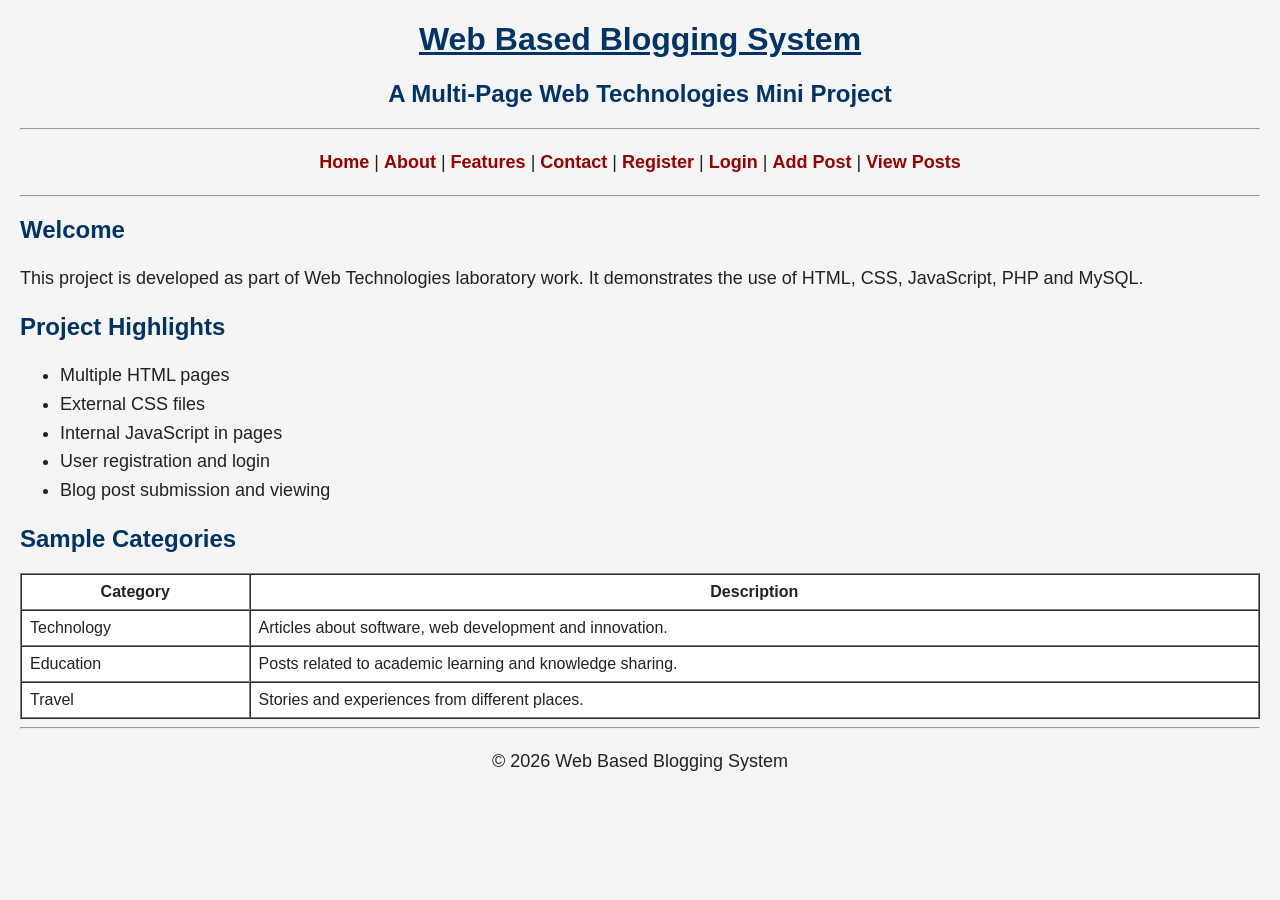
<file: index.html>
<!DOCTYPE html>
<html>
<head>
    <title>Web Based Blogging System - Home</title>
    <link rel="stylesheet" href="css/style.css">
</head>
<body>

    <h1 align="center"><u>Web Based Blogging System</u></h1>
    <h2 align="center">A Multi-Page Web Technologies Mini Project</h2>
    <hr>

    <p align="center">
        <a href="index.html">Home</a> |
        <a href="about.html">About</a> |
        <a href="features.html">Features</a> |
        <a href="contact.html">Contact</a> |
        <a href="register-form.html">Register</a> |
        <a href="login-form.html">Login</a> |
        <a href="post-form.html">Add Post</a> |
        <a href="view_posts.php">View Posts</a>
    </p>

    <hr>

    <h2>Welcome</h2>
    <p>
        This project is developed as part of Web Technologies laboratory work.
        It demonstrates the use of HTML, CSS, JavaScript, PHP and MySQL.
    </p>

    <h2>Project Highlights</h2>
    <ul>
        <li>Multiple HTML pages</li>
        <li>External CSS files</li>
        <li>Internal JavaScript in pages</li>
        <li>User registration and login</li>
        <li>Blog post submission and viewing</li>
    </ul>

    <h2>Sample Categories</h2>
    <table border="1" width="100%" cellpadding="8" cellspacing="0">
        <tr>
            <th>Category</th>
            <th>Description</th>
        </tr>
        <tr>
            <td>Technology</td>
            <td>Articles about software, web development and innovation.</td>
        </tr>
        <tr>
            <td>Education</td>
            <td>Posts related to academic learning and knowledge sharing.</td>
        </tr>
        <tr>
            <td>Travel</td>
            <td>Stories and experiences from different places.</td>
        </tr>
    </table>

    <hr>
    <p align="center">© 2026 Web Based Blogging System</p>

</body>
</html>
</file>
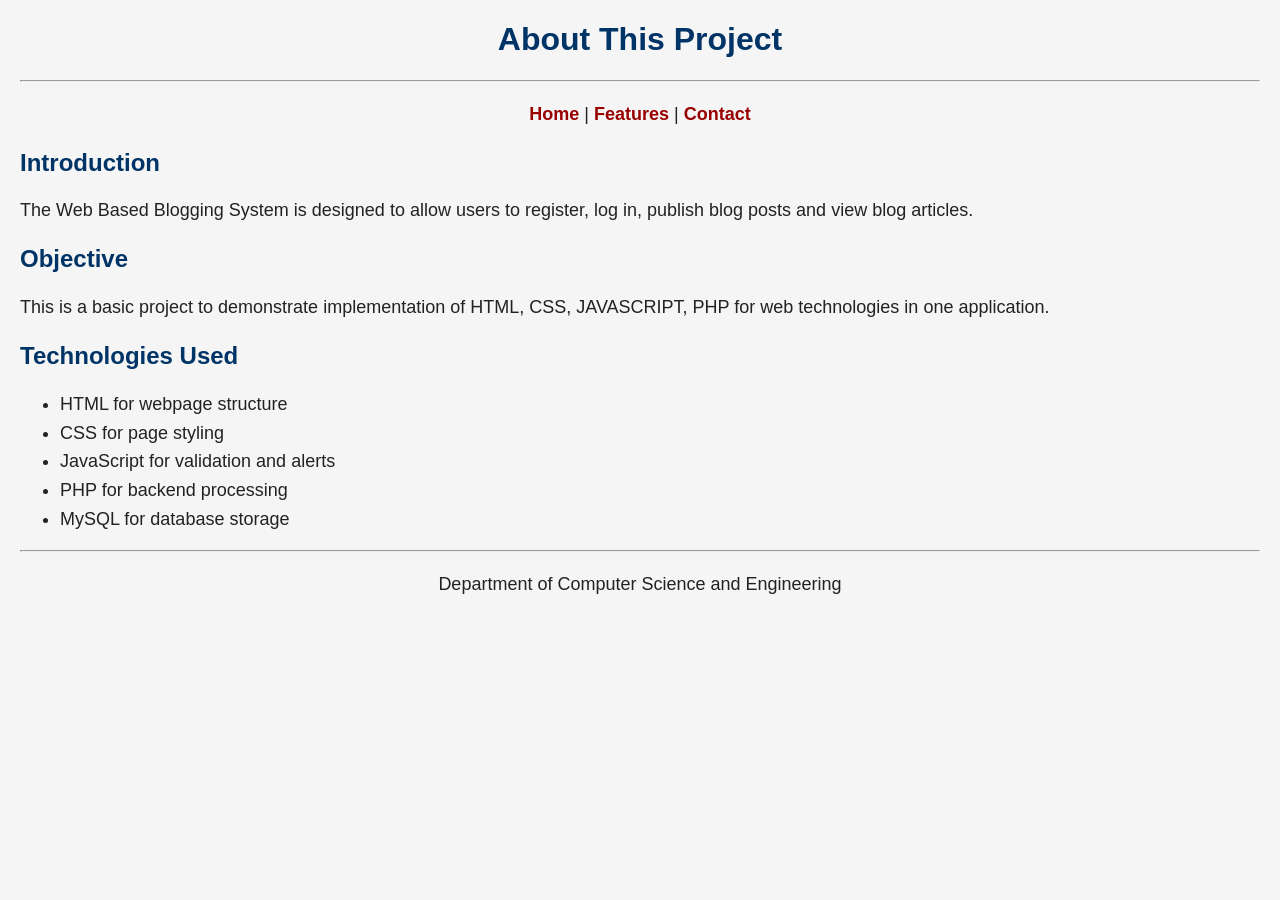
<file: about.html>
<!DOCTYPE html>
<html>
<head>
    <title>About - Web Based Blogging System</title>
    <link rel="stylesheet" href="css/style.css">
</head>
<body>

    <h1 align="center">About This Project</h1>
    <hr>

    <p align="center">
        <a href="index.html">Home</a> |
        <a href="features.html">Features</a> |
        <a href="contact.html">Contact</a>
    </p>

    <h2>Introduction</h2>
    <p>
        The Web Based Blogging System is designed to allow users to register,
        log in, publish blog posts and view blog articles.
    </p>

    <h2>Objective</h2>
    <p>
        This is a basic project to demonstrate implementation of HTML, CSS, JAVASCRIPT, PHP for web technologies in one application.
    </p>

    <h2>Technologies Used</h2>
    <ul>
        <li>HTML for webpage structure</li>
        <li>CSS for page styling</li>
        <li>JavaScript for validation and alerts</li>
        <li>PHP for backend processing</li>
        <li>MySQL for database storage</li>
    </ul>

    <hr>
    <p align="center">Department of Computer Science and Engineering</p>

</body>
</html>
</file>
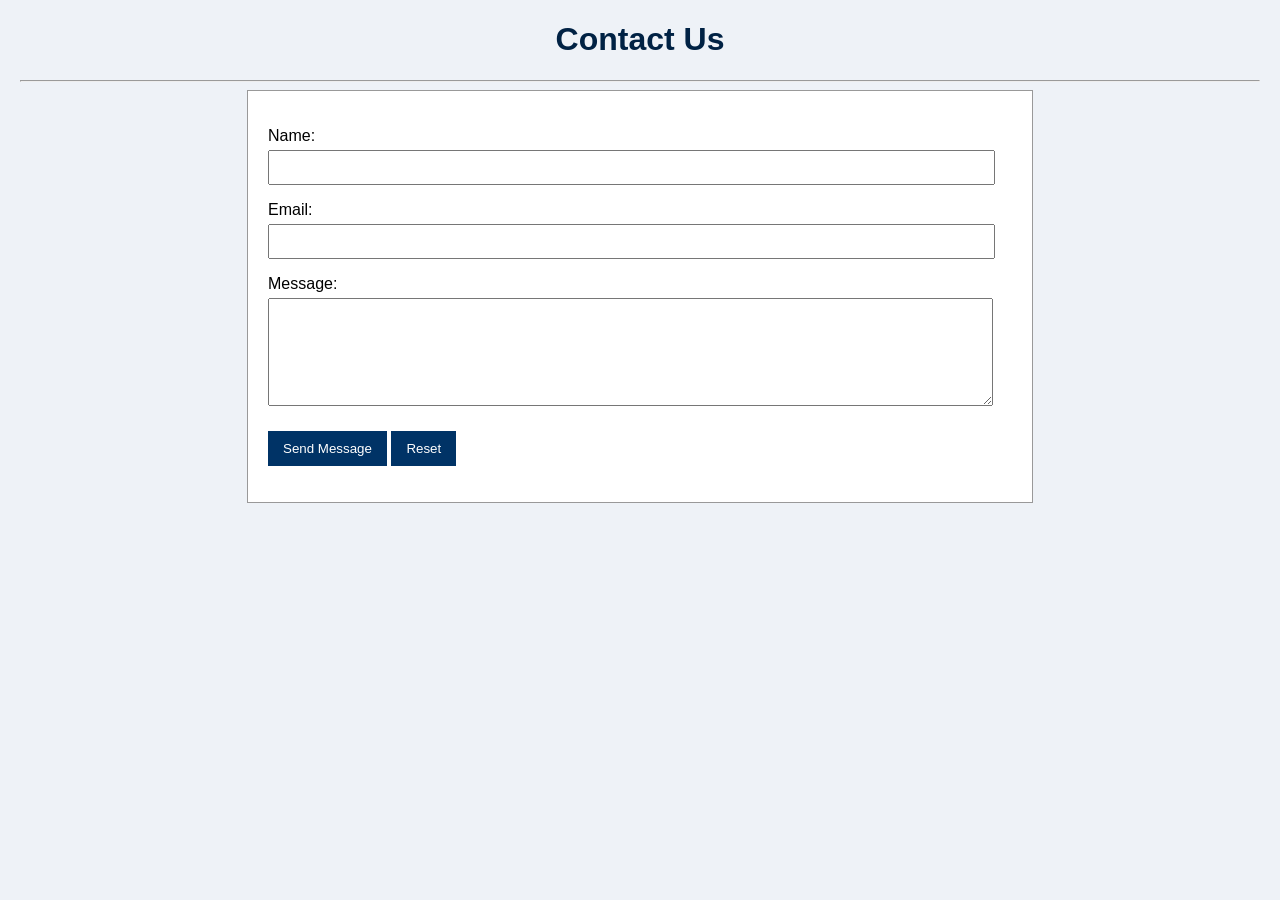
<file: contact.html>
<!DOCTYPE html>
<html>
<head>
    <title>Contact - Web Based Blogging System</title>
    <link rel="stylesheet" href="css/forms.css">
</head>
<body>

    <h1 align="center">Contact Us</h1>
    <hr>

    <form action="#" method="get" onsubmit="return validateContactForm()">
        <p>
            <label>Name:</label><br>
            <input type="text" id="name" name="name" size="40">
        </p>

        <p>
            <label>Email:</label><br>
            <input type="text" id="email" name="email" size="40">
        </p>

        <p>
            <label>Message:</label><br>
            <textarea id="message" name="message" rows="6" cols="50"></textarea>
        </p>

        <p>
            <input type="submit" value="Send Message">
            <input type="reset" value="Reset">
        </p>
    </form>

    <script>
        function validateContactForm() {
            var name = document.getElementById("name").value;
            var email = document.getElementById("email").value;
            var message = document.getElementById("message").value;

            if (name == "" || email == "" || message == "") {
                alert("Please fill all contact form fields.");
                return false;
            }
            alert("Message submitted successfully. Demo only.");
            return true;
        }
    </script>

</body>
</html>
</file>
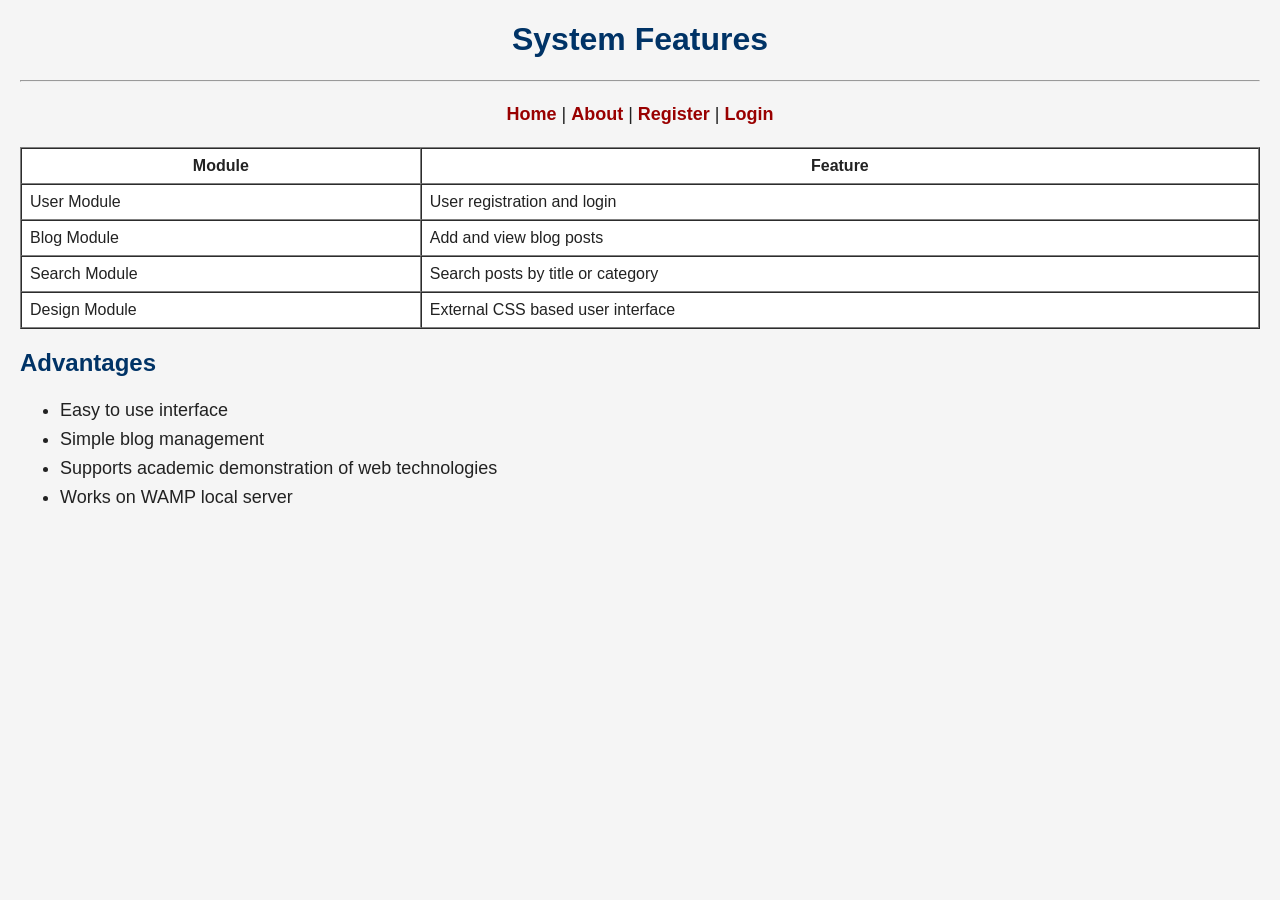
<file: features.html>
<!DOCTYPE html>
<html>
<head>
    <title>Features - Web Based Blogging System</title>
    <link rel="stylesheet" href="css/style.css">
</head>
<body>

    <h1 align="center">System Features</h1>
    <hr>

    <p align="center">
        <a href="index.html">Home</a> |
        <a href="about.html">About</a> |
        <a href="register-form.html">Register</a> |
        <a href="login-form.html">Login</a>
    </p>

    <table border="1" width="100%" cellpadding="8" cellspacing="0">
        <tr>
            <th>Module</th>
            <th>Feature</th>
        </tr>
        <tr>
            <td>User Module</td>
            <td>User registration and login</td>
        </tr>
        <tr>
            <td>Blog Module</td>
            <td>Add and view blog posts</td>
        </tr>
        <tr>
            <td>Search Module</td>
            <td>Search posts by title or category</td>
        </tr>
        <tr>
            <td>Design Module</td>
            <td>External CSS based user interface</td>
        </tr>
    </table>

    <h2>Advantages</h2>
    <ul>
        <li>Easy to use interface</li>
        <li>Simple blog management</li>
        <li>Supports academic demonstration of web technologies</li>
        <li>Works on WAMP local server</li>
    </ul>

</body>
</html>
</file>
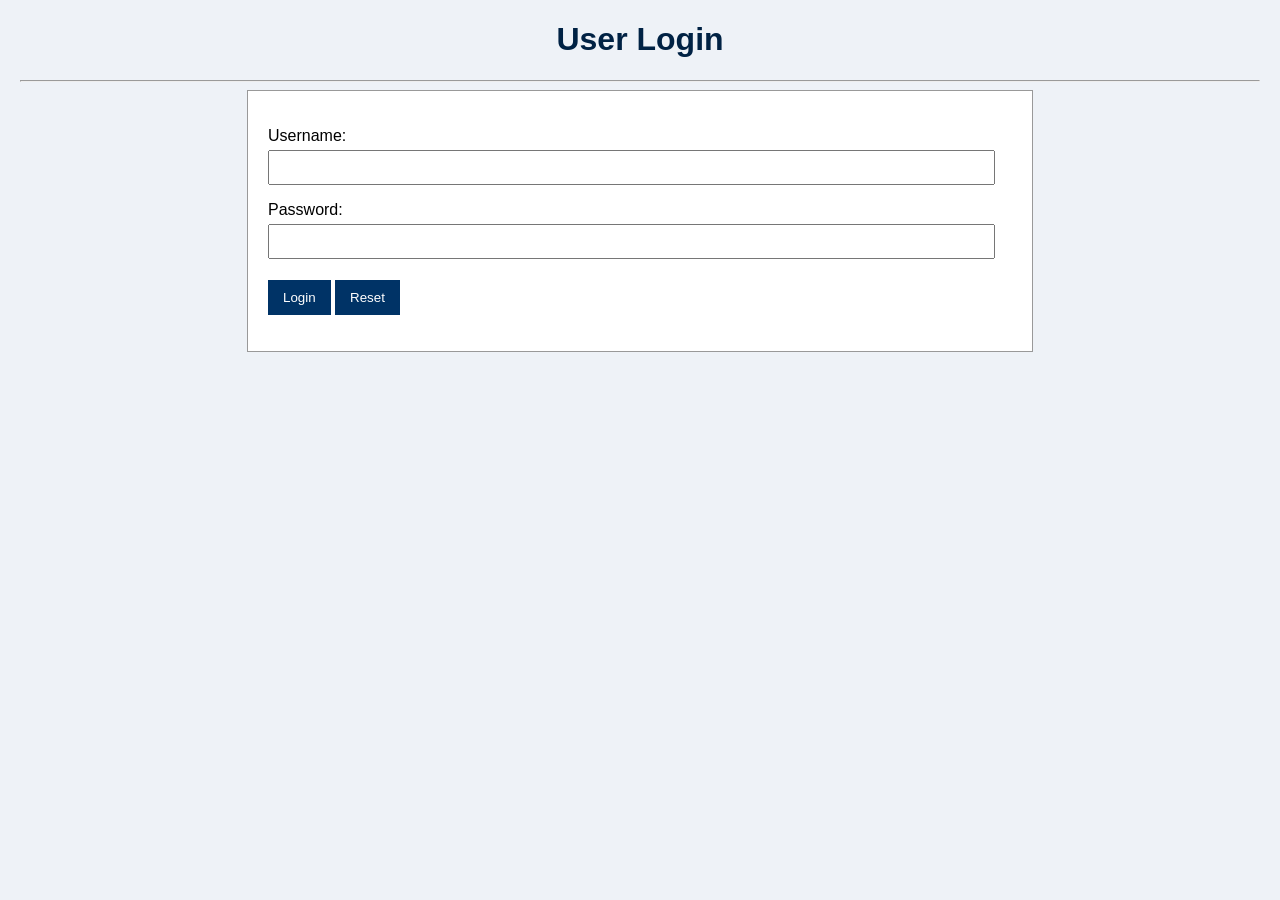
<file: login-form.html>
<!DOCTYPE html>
<html>
<head>
    <title>User Login</title>
    <link rel="stylesheet" href="css/forms.css">
</head>
<body>

    <h1 align="center">User Login</h1>
    <hr>

    <form action="login.php" method="post" onsubmit="return validateLogin()">
        <p>
            <label>Username:</label><br>
            <input type="text" name="username" id="username" size="40">
        </p>

        <p>
            <label>Password:</label><br>
            <input type="password" name="password" id="password" size="40">
        </p>

        <p>
            <input type="submit" value="Login">
            <input type="reset" value="Reset">
        </p>
    </form>

    <script>
        function validateLogin() {
            var username = document.getElementById("username").value;
            var password = document.getElementById("password").value;

            if (username == "" || password == "") {
                alert("Please enter username and password.");
                return false;
            }
            return true;
        }
    </script>

</body>
</html>
</file>
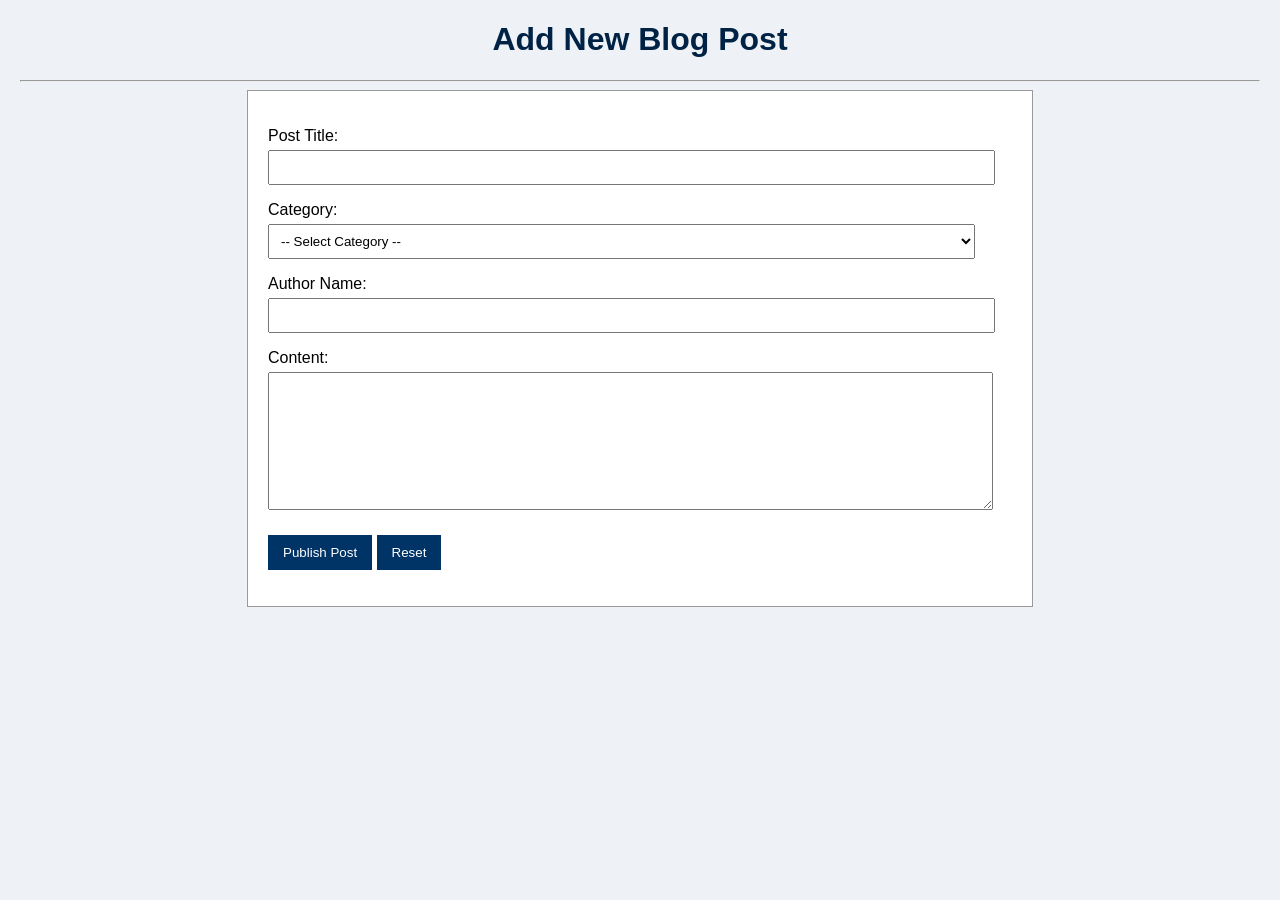
<file: post-form.html>
<!DOCTYPE html>
<html>
<head>
    <title>Add Blog Post</title>
    <link rel="stylesheet" href="css/forms.css">
</head>
<body>

    <h1 align="center">Add New Blog Post</h1>
    <hr>

    <form action="save_post.php" method="post" onsubmit="return validatePost()">
        <p>
            <label>Post Title:</label><br>
            <input type="text" name="title" id="title" size="50">
        </p>

        <p>
            <label>Category:</label><br>
            <select name="category" id="category">
                <option value="">-- Select Category --</option>
                <option value="Technology">Technology</option>
                <option value="Education">Education</option>
                <option value="Travel">Travel</option>
                <option value="Health">Health</option>
            </select>
        </p>

        <p>
            <label>Author Name:</label><br>
            <input type="text" name="author" id="author" size="40">
        </p>

        <p>
            <label>Content:</label><br>
            <textarea name="content" id="content" rows="8" cols="60"></textarea>
        </p>

        <p>
            <input type="submit" value="Publish Post">
            <input type="reset" value="Reset">
        </p>
    </form>

    <script>
        function validatePost() {
            var title = document.getElementById("title").value;
            var category = document.getElementById("category").value;
            var author = document.getElementById("author").value;
            var content = document.getElementById("content").value;

            if (title == "" || category == "" || author == "" || content == "") {
                alert("Please fill all blog post fields.");
                return false;
            }
            return true;
        }
    </script>

</body>
</html>
</file>
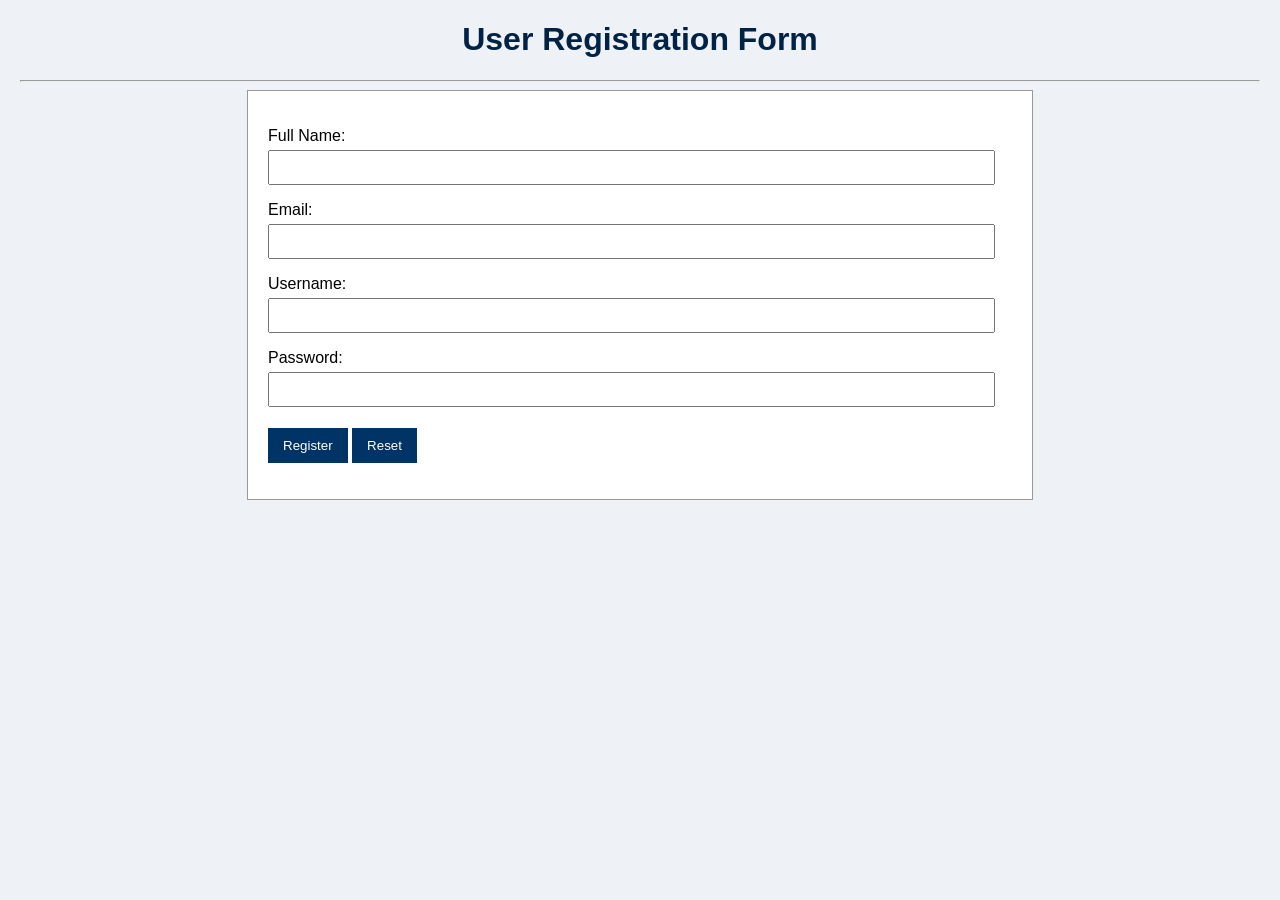
<file: register-form.html>
<!DOCTYPE html>
<html>
<head>
    <title>User Registration</title>
    <link rel="stylesheet" href="css/forms.css">
</head>
<body>

    <h1 align="center">User Registration Form</h1>
    <hr>

    <form action="/blogging-system/register.php" method="post" onsubmit="return validateRegister()">
        <p>
            <label>Full Name:</label><br>
            <input type="text" name="fullname" id="fullname" size="40">
        </p>

        <p>
            <label>Email:</label><br>
            <input type="text" name="email" id="email" size="40">
        </p>

        <p>
            <label>Username:</label><br>
            <input type="text" name="username" id="username" size="40">
        </p>

        <p>
            <label>Password:</label><br>
            <input type="password" name="password" id="password" size="40">
        </p>

        <p>
            <input type="submit" value="Register">
            <input type="reset" value="Reset">
        </p>
    </form>

    <script>
        function validateRegister() {
            var fullname = document.getElementById("fullname").value;
            var email = document.getElementById("email").value;
            var username = document.getElementById("username").value;
            var password = document.getElementById("password").value;

            if (fullname == "" || email == "" || username == "" || password == "") {
                alert("All fields are required.");
                return false;
            }
            return true;
        }
    </script>

</body>
</html>
</file>
<file: css/style.css>
body {
    background-color: #f5f5f5;
    font-family: Arial, sans-serif;
    margin: 20px;
    color: #222;
}

h1, h2, h3 {
    color: #003366;
}

p, li {
    font-size: 18px;
    line-height: 1.6;
}

a {
    text-decoration: none;
    color: #990000;
    font-weight: bold;
}

a:hover {
    color: blue;
}

table {
    background-color: white;
}
</file>
<file: css/forms.css>
body {
    background-color: #eef2f7;
    font-family: Verdana, sans-serif;
    margin: 20px;
}

h1 {
    color: #002244;
}

form {
    width: 60%;
    margin: auto;
    background-color: white;
    border: 1px solid #999;
    padding: 20px;
}

input, select, textarea {
    width: 95%;
    padding: 8px;
    margin-top: 5px;
}

input[type="submit"], input[type="reset"] {
    width: auto;
    background-color: #003366;
    color: white;
    border: none;
    padding: 10px 15px;
    cursor: pointer;
}
</file>
